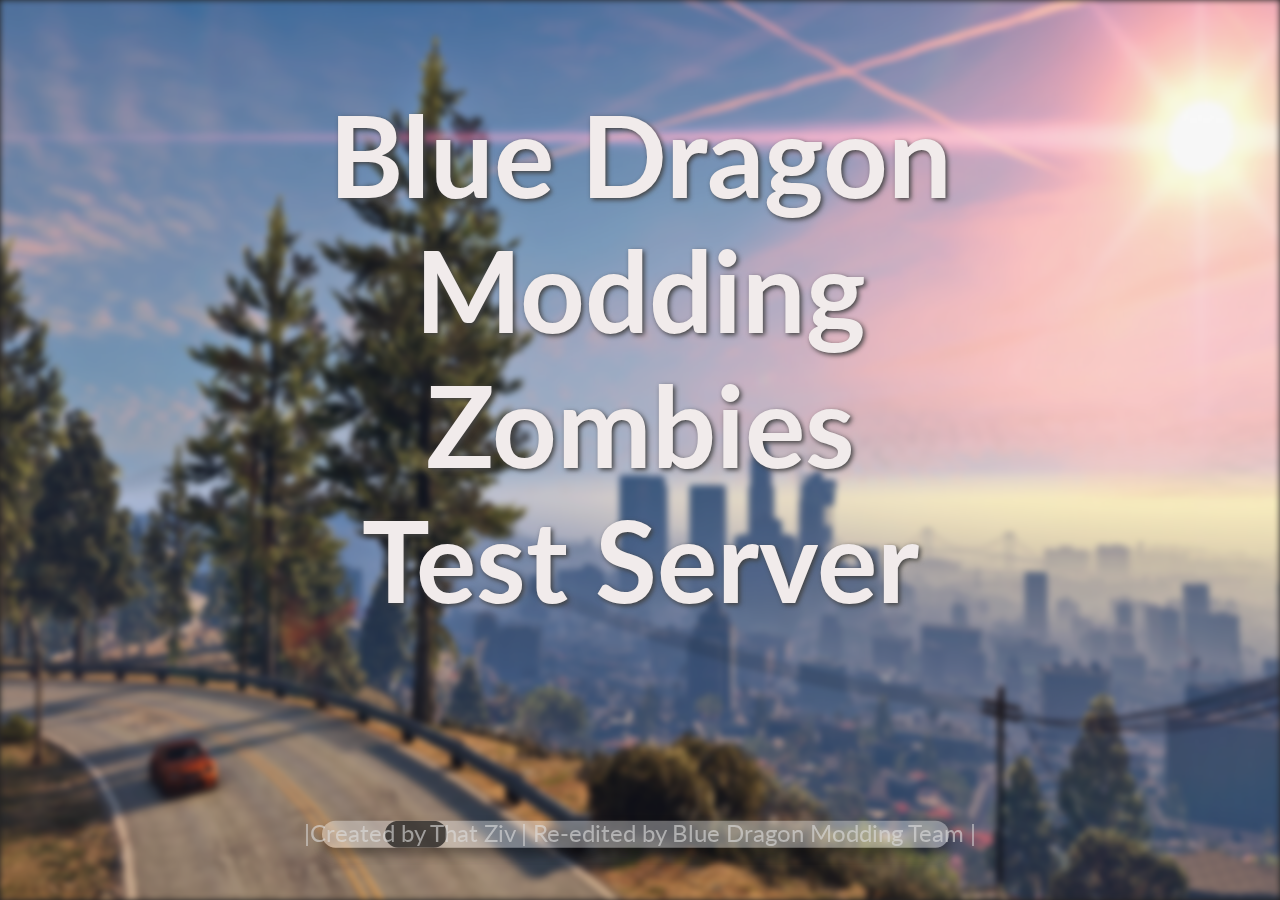
<file: [loadingscreen]/index.html>
<!-- file created by: @Blaizz -->
<!--modded for the zombie framework -->
<html>
 <head>
        <meta name="viewport" content="width=device-width,initial-scale=1">
        <link rel="stylesheet" href="config.css" type="text/css">
        <link rel="stylesheet" href="stylesheet.css" type="text/css">

      <script src="https://ajax.googleapis.com/ajax/libs/jquery/3.3.1/jquery.min.js"></script>
      
 </head>
 <body>
          
        <div class='blur' id="bg">
  <!-- ADD your background images here (same format) and make sure to add it in __resource.lua  -->
           
  
            </div>
         
         <div id="container">
                
       <h2 id="title"></h2> 
                    <!-- Your logo below -->
        <!--<img class="logo" src="imgs/logo.png">-->
             <br>
                <div class="loadbar">
                        <div class="yeet"></div>
                    </div>
                </div>
         <p id="link"></p>
        
       
  </div>
</center>

    <script src="config.js"></script>
    <script src="app.js"></script>
    <script src="https://www.youtube.com/iframe_api"></script>
 </body>
</html>
</file>
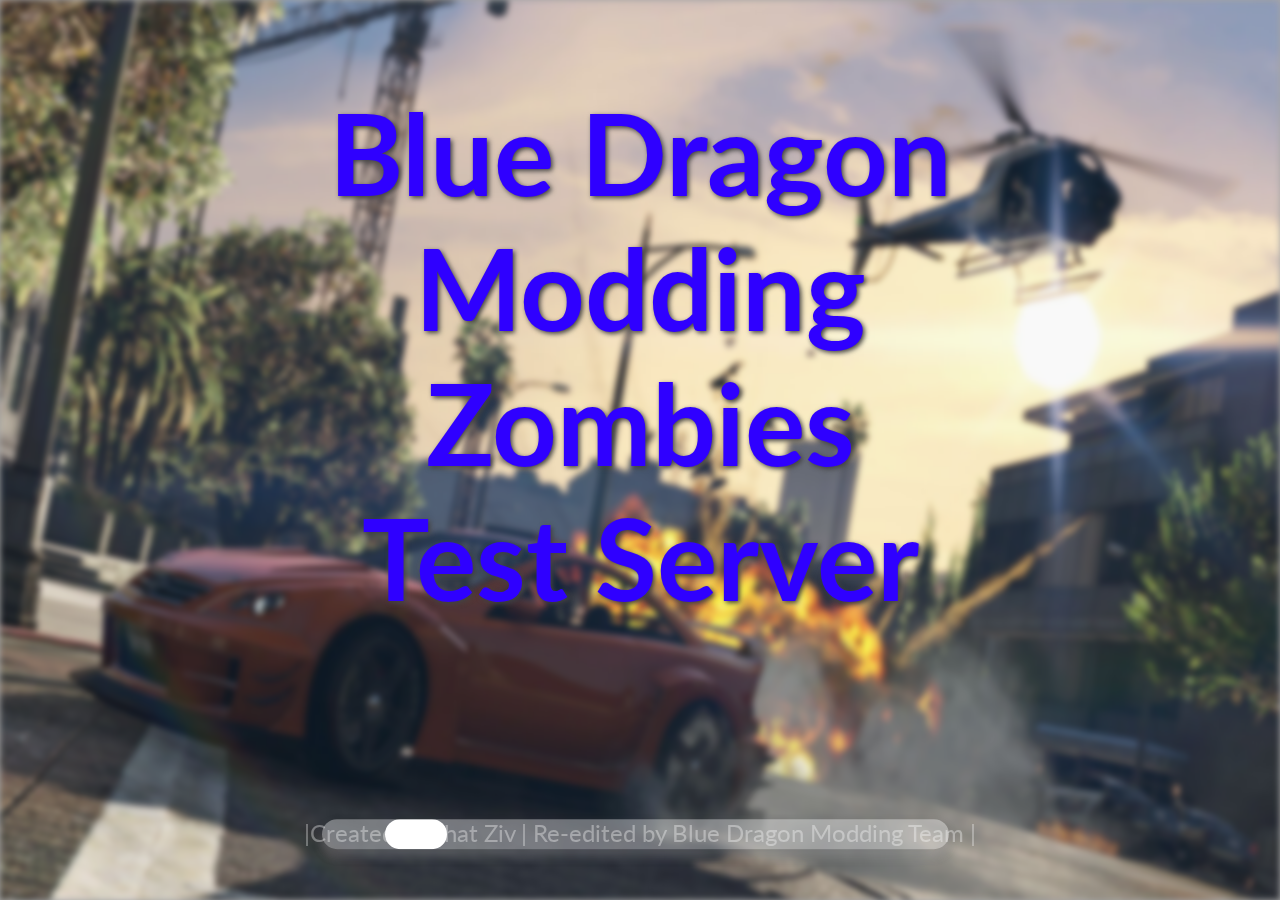
<file: loadingscreen/index.html>
<!-- file created by: @Blaizz -->
<!--modded for the zombie framework -->
<html>
 <head>
        <meta name="viewport" content="width=device-width,initial-scale=1">
        <link rel="stylesheet" href="config.css" type="text/css">
        <link rel="stylesheet" href="stylesheet.css" type="text/css">

      <script src="https://ajax.googleapis.com/ajax/libs/jquery/3.3.1/jquery.min.js"></script>
      
 </head>
 <body>
          
        <div class='blur' id="bg">
  <!-- ADD your background images here (same format) and make sure to add it in __resource.lua  -->
           
  
            </div>
         
         <div id="container">
                
       <h2 id="title"></h2>
       
       
                    <!-- Your logo below -->
        <!--<img class="logo" src="imgs/logo.png">-->
             <br>
                <div class="loadbar">
                        <div class="yeet"></div>
                    </div>
                </div>
         <p id="link"></p>
         <h2 id="music"></h2>
        
       
  </div>
</center>

    <script src="config.js"></script>
    <script src="app.js"></script>
    <script src="https://www.youtube.com/iframe_api"></script>
 </body>
</html>
</file>
<file: [loadingscreen]/config.css>
/* Need Help? Join my discord @ discord.gg/yWddFpQ */
:root {
    --background-contrast: 95%;
    --background-blur: 3px;
    --loadbar-color: #ffffff5b;
    --loadbar-progress-color: #0000009f;
    --loadbar-height: 27px;
    --footer-font-color: #dfdfdf98;
    --footer-font-size: 24px;
    --fadeTo-Color: #222222;
}
</file>
<file: [loadingscreen]/stylesheet.css>
/* Need Help? Join my discord @ discord.gg/yWddFpQ */

@import url('https://fonts.googleapis.com/css?family=Roboto+Condensed|Lato');

* {
    font-family: 'Lato', sans-serif;
    text-align: center;
}
body {
    margin: 0px;
    padding: 0px;
    background-color: var(--fadeTo-Color);
}

.blur {
    -webkit-filter: blur(var(--background-blur)) contrast(var(--background-contrast));
    filter: blur(var(--background-blur)) contrast(var(--background-contrast));
}

.logo {
    width: 320px;
    width: 320px;
}

.loadbar {
    border-radius: 25px;
    width: 98%;
    background-color: var(--loadbar-color);
    height: var(--loadbar-height);
    box-shadow: 0px 8px 10px 0px rgba(0, 0, 0, 0.2), 0 6px 12px 0 rgba(0, 0, 0, 0.19);
    margin-left: 2px;
    margin-right: 3px;

    margin-top: 10px;
    margin-bottom: 5px;

    overflow: hidden;

    position: relative;
  
    text-align: center;
    display: block;
}

.yeet {
    width: 10%;
    border-radius: 25px;
    background-color: var(--loadbar-progress-color);
    height: var(--loadbar-height);

    position: absolute;
    left: 10%;
}

#container {
    text-shadow: 2px 2px 5px #424242;
    position: absolute;
    color: rgb(241, 235, 235);
    top: 47%;
    left: 50%;
    transform: translate(-50%,-50%);
    font-size: 75px;
    text-align: center;
}

#bg { 
  -webkit-background-size: cover;
  background-size: cover;
   }

#link {
    color: var(--footer-font-color);
    position: fixed;
    left: 0;
    bottom: 0;
    font-size: var(--footer-font-size);
    width: 100%;
    text-align: center;
    padding-bottom: 29px;
}

#bottom_nav {
    width: 90%;
    vertical-align: text-bottom;
    position: fixed;
    bottom:0px;
    text-align: center;
    z-index:9999;
}
</file>
<file: loadingscreen/config.css>
/* Need Help? Join my discord @ discord.gg/yWddFpQ */
:root {
    --background-contrast: 95%;
    --background-blur: 3px;
    --loadbar-color: #ffffff5b;
    --loadbar-progress-color: #ffffff;
    --loadbar-height: 30px;
    --footer-font-color: #ffffff5b;
    --footer-font-size: 24px;
    --fadeTo-Color: #0000005b;
}
</file>
<file: loadingscreen/stylesheet.css>
/* Need Help? Join my discord @ discord.gg/yWddFpQ */

@import url('https://fonts.googleapis.com/css?family=Roboto+Condensed|Lato');

* {
    font-family: 'Lato', sans-serif;
    text-align: center;
}
body {
    margin: 0px;
    padding: 0px;
    background-color: var(--fadeTo-Color);
}

.blur {
    -webkit-filter: blur(var(--background-blur)) contrast(var(--background-contrast));
    filter: blur(var(--background-blur)) contrast(var(--background-contrast));
}

.logo {
    width: 320px;
    width: 320px;
}

.loadbar {
    border-radius: 25px;
    width: 98%;
    background-color: var(--loadbar-color);
    height: var(--loadbar-height);
    box-shadow: 0px 8px 10px 0px rgba(255, 255, 255, 0.2), 0 6px 12px 0 rgba(0, 0, 0, 0.19);
    margin-left: 2px;
    margin-right: 3px;

    margin-top: 10px;
    margin-bottom: 5px;

    overflow: hidden;

    position: relative;
  
    text-align: center;
    display: block;
}

.yeet {
    width: 10%;
    border-radius: 25px;
    background-color: var(--loadbar-progress-color);
    height: var(--loadbar-height);

    position: absolute;
    left: 10%;
}

#container {
    text-shadow: 2px 2px 5px #424242;
    position: absolute;
    color: rgb(47, 0, 255);
    top: 47%;
    left: 50%;
    transform: translate(-50%,-50%);
    font-size: 75px;
    text-align: center;
}

#bg { 
  -webkit-background-size: cover;
  background-size: cover;
   }

#link {
    color: var(--footer-font-color);
    position: fixed;
    left: 0;
    bottom: 0;
    font-size: var(--footer-font-size);
    width: 100%;
    text-align: center;
    padding-bottom: 29px;
}
#Music {
    color: rgb(47, 0, 255);
    position: absolute;
    left: 0;
    bottom: 20px;
    font-size: var(--footer-font-size);
    width: 100%;
    text-align: center;
    padding-bottom: 40px;
}


#bottom_nav {
    width: 90%;
    vertical-align: text-bottom;
    position: fixed;
    bottom:0px;
    text-align: center;
    z-index:9999;
}
</file>
